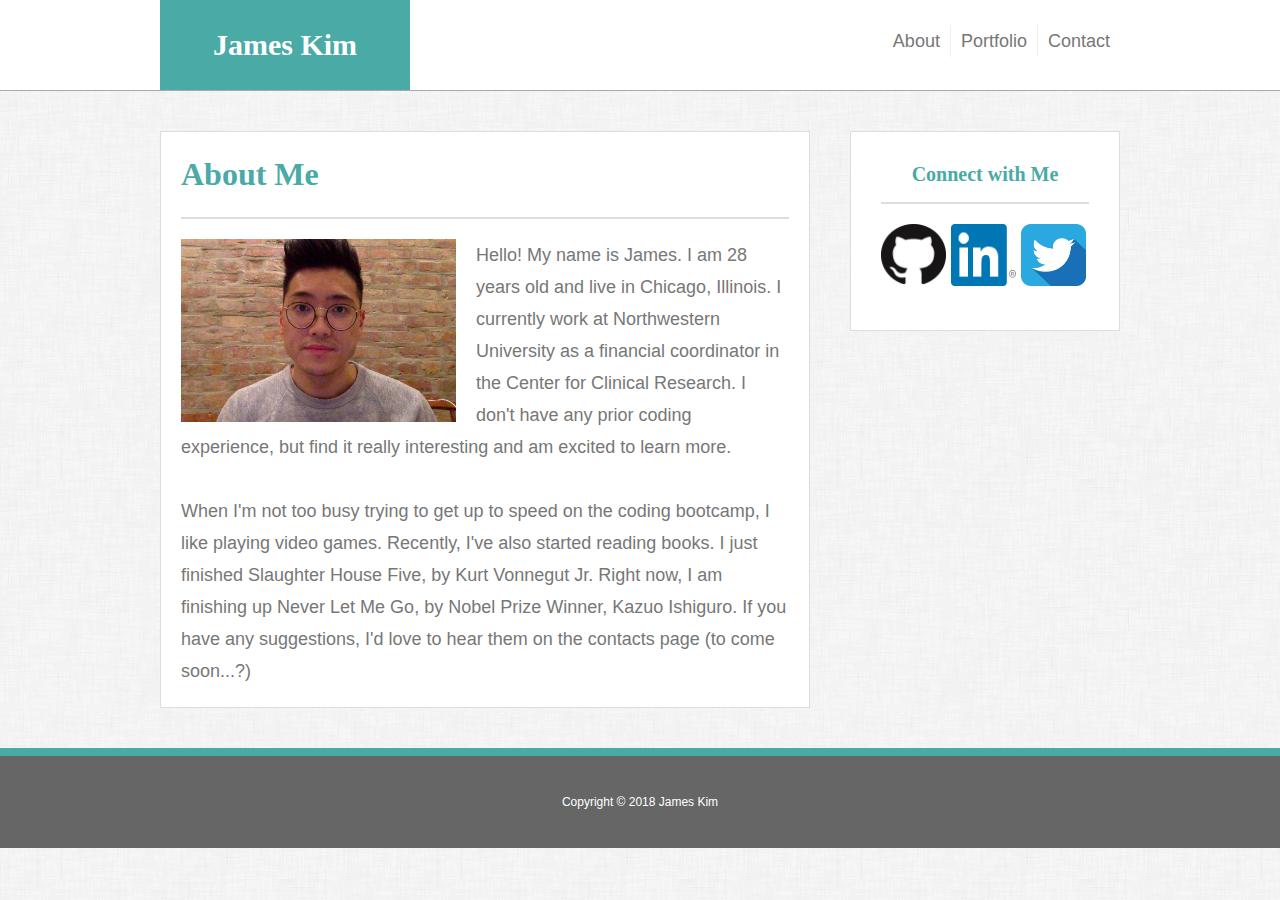
<file: index.html>
<!DOCTYPE html>
<html lang="en-us">

<head>
    <meta charset="UTF-8" name="viewport" content="width=device-width, initial-scale=1.0">
    <title>My Portfolio</title>
    <link rel="stylesheet" type="text/css" href="./assets/css/reset.css">
    <link rel="stylesheet" type="text/css" href="./assets/css/style.css">
</head>

<body>

    <header class="main-header">
        <div class="container">
            <div class="logo">
                <a href="index.html" class="name">James Kim</a>
            </div>
            <nav>
                <ul>
                    <li><a href="index.html">About</a></li>
                    <li><a href="portfolio.html">Portfolio</a></li>
                    <li><a href="contact.html">Contact</a></li>
                </ul>
            </nav>
        </div>
    </header>

    <div class="container2">
        <section class="main-section">
            <h1>About Me</h1>
            <img src="./assets/images/me.jpg" class="image" alt="James Kim">
            <p>Hello! My name is James. I am 28 years old and live in Chicago, Illinois. I currently work at Northwestern University as a financial coordinator in the Center for Clinical Research. I don't have any prior coding experience, but find it really interesting and am excited to learn more.</p>
            <br>
            <p>When I'm not too busy trying to get up to speed on the coding bootcamp, I like playing video games. Recently, I've also started reading books. I just finished <i>Slaughter House Five</i>, by Kurt Vonnegut Jr. Right now, I am finishing up <i>Never Let Me Go</i>, by Nobel Prize Winner, Kazuo Ishiguro. If you have any suggestions, I'd love to hear them on the contacts page (to come soon...?) </p>
        </section>

        <section class="sidebar">
            <div class="media">
                <h2>Connect with Me</h2>
                <a href="https://github.com/jskim25"><img src="./assets/images/GitHub-Mark-64px.png" class="social" alt="GitHub"></a>
                <a href="https://www.linkedin.com/in/jameskim09/"><img src="./assets/images/In-2C-66px-R.png" class="social" alt="LinkedIn"></a>
                <a href="https://twitter.com/jomskim"><img src="./assets/images/if_twitter_252077.png" class="social" alt="Twitter"></a>
            </div>
        </section>
    </div>

    <footer>
        <div class="container3">
            Copyright &copy; 2018 James Kim
        </div>
    </footer>

</body>
</html>
</file>
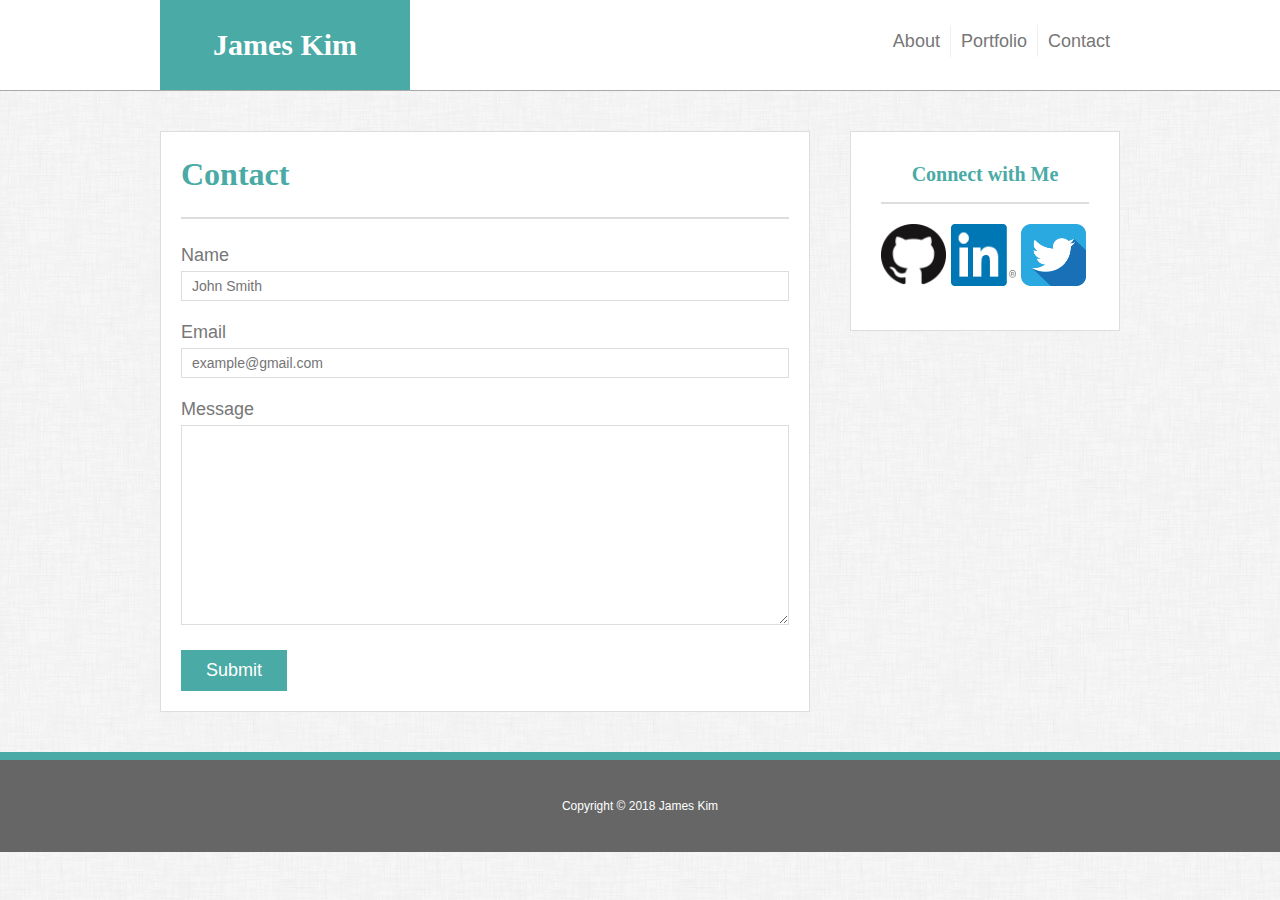
<file: contact.html>
<!DOCTYPE html>
<html lang="en-us">

<head>
    <meta charset="UTF-8" name="viewport" content="width=device-width, initial-scale=1.0">
    <title>Contact</title>
    <link rel="stylesheet" type="text/css" href="./assets/css/reset.css">
    <link rel="stylesheet" type="text/css" href="./assets/css/style.css">
</head>

<body>

    <header class="main-header">
        <div class="container">
            <div class="logo">
                <a href="index.html" class="name">James Kim</a>
            </div>
            <nav>
                <ul>
                    <li><a href="index.html">About</a></li>
                    <li><a href="portfolio.html">Portfolio</a></li>
                    <li><a href="contact.html">Contact</a></li>
                </ul>
            </nav>
        </div>
    </header>

    <div class="container2">
        <section class="main-section">
            <h1>Contact</h1>
            <form class="contact-form">
                <ul>
                    <li>
                        <label for="name">Name</label>
                        <input type="text" id="name" name="name" placeholder="John Smith" required="required">
                    </li>
                    <li>
                        <label for="Email">Email</label>
                        <input type="email" id="email" name="name" placeholder="example@gmail.com" required="required">
                    </li>
                    <li>
                        <label for="message">Message</label>
                        <textarea id="message" name="message" required="required"></textarea>
                    </li>
                </ul>
                <input type="submit">
            </form>

        </section>

        <section class="sidebar">
            <div class="media">
                <h2>Connect with Me</h2>
                <a href="https://github.com/jskim25"><img src="./assets/images/GitHub-Mark-64px.png" class="social" alt="GitHub"></a>
                <a href="https://www.linkedin.com/in/jameskim09/"><img src="./assets/images/In-2C-66px-R.png" class="social" alt="LinkedIn"></a>
                <a href="https://twitter.com/jomskim"><img src="./assets/images/if_twitter_252077.png" class="social" alt="Twitter"></a>
            </div>
        </section>
    </div>

    <footer>
        <div class="container3">
            Copyright &copy; 2018 James Kim
        </div>
    </footer>

</body>

</html>
</file>
<file: assets/css/style.css>
/**
 * Week 1 Homework (recommended assignment)
 **/

* {
    box-sizing: border-box;
}

body {
    background-image: url("./../images/dust_scratches.png");
    font-family: 'Arial', 'Helvetica Neue', Helvetica, sans-serif;
    line-height: 32px;
    font-size: 18px;
    color: #777777;
}

.container, .container2, .container3 {
    width: 100%;
    height: 100%;
    max-width: 960px;
    margin: 0 auto;
}

h1, h2, p {
    margin-bottom: 20px;
}

p:last-child {
    margin-bottom: 0;
}

/* index.html */
/* header */

.main-header {
    border-bottom: 1.5px solid darkgrey;
    background-color: #ffffff;
    width: 100%;
}

.container {
    display: flex;
    justify-content: space-between;
    background-color: #ffffff;
}

.logo {
    width: 250px;
    height: 90px;
    line-height: 90px;
    background-color: #4aaaa5;
    text-align: center;
}

.name {
    color: #ffffff;
    text-decoration: none;
    font-family: Georgia, Times, "Times New Roman", serif;
    font-size: 30px;
    font-weight: bold;
}

nav ul {
    display: flex;
    flex-direction: row;
    margin-top: 25px;
}

nav li {
    border-left: 1px solid #efefef;
}

nav a {
    text-decoration: none;
    color: #777777;
    padding: 10px;
}

nav li:first-child {
    border-left: none;
}

/* main content */

.container2 {
    display: flex;
    justify-content: space-between;
}

h1 {
    color: #4aaaa5;
    font-family: Georgia, Times, "Times New Roman", serif;
    font-size: 32px;
    font-weight: bold;
    border-bottom: 2px solid #dddddd;
    margin-bottom: 20px;
    padding-bottom: 20px;
    line-height: 45px;
    text-align: left;
}

.main-section {
    width: 100%;
    max-width: 650px;
    background-color: #ffffff;
    margin-top: 40px;
    margin-bottom: 40px;
    padding: 20px;
    border: 1px solid #dddddd;
}

.image {
    float: left;
    margin-right: 20px;
    width: 275px;
    height: auto;
}

p {
    margin-bottom: 0;
}

/* sidebar */

h2 {
    text-align: center;
    color: #4aaaa5;
    font-family: Georgia, Times, "Times New Roman", serif;
    font-size: 20px;
    font-weight: bold;
    border-bottom: 2px solid #dddddd;
    margin-bottom: 15px;
    padding-bottom: 15px;
    line-height: 25px;
}

.sidebar {
    background-color: #ffffff;
    width: 100%;
    max-width: 270px;
    padding: 30px;
    margin-top: 40px;
    border: 1px solid #dddddd;
    line-height: 20px;
    height: 200px;
}

.social {
    width: 65px;
    height: 62px;
    margin-top: 5px;
    margin-bottom: 5px;
}

/* footer */

footer {
    background-color: #666666;
    color: #ffffff;
    font-size: 12px;
    border-top: 8px solid #4aaaa5;
    padding: 30px 0;
    width: 100%;
    text-align: center;
    clear: both;
}

/* contact html */

label, input[type=text], input[type=email], textarea {
    width: 100%;
    display: flex;
}

input[type=text], input[type=email], textarea {
    height: 30px;
    padding: 0 10px;
    font-size: 14px;
    border: 1px solid #dddddd;
}

.contact-form ul {
    margin-bottom: 25px;
}

.contact-form li {
    margin-bottom: 15px;
}

textarea {
    height: 200px;
}

input[type=submit] {
    font-size: 18px;
    color: #ffffff;
    background-color: #4aaaa5;
    border: 0 none;
    padding: 10px 25px;
}

/* portfolio html */

.project-container {
    display: flex; 
    align-content: space-between; 
    flex-direction: row; 
    flex-wrap: wrap;
}

.project img {
    width: 100%;
    border: 0px none;
    padding: 5px;
}

.project {
    position: relative;
    width: 274px;
}

h3 {
    font-family: Georgia, Times, "Times New Roman", serif;
    color: #ffffff;
    background-color: #4aaaa5;
    font-weight: bold;
    position: absolute;
    width: 100%;
    padding: 5px;
    bottom: 30px;
    line-height: 40px;
    text-align: center;
}

/* media queries */

@media only screen and (max-width: 980px) {
    .container, .container2, .container3 {
        max-width: 768px;
        padding: 0 20px;
    }

    .main-section {
        max-width: 420px;
    }

    .image {
        width: 100%;
        margin-bottom: 20px;
    }

    .project {
        width: 100%;
    }
}

@media only screen and (max-width: 768px) {
    .container, .container2, .container {
        max-width: 640px;
    }

    .container2 {
        display: flex;
        flex-wrap: wrap;
    }

    .main-section {
        max-width: 100%;
        margin-bottom: 0px;
    }

    .image {
        width: 50%;
    }

    .sidebar {
        max-width: 100%;
        margin-bottom: 40px;
    }

    .project {
        width: 50%;
    }
}

@media only screen and (max-width: 640px) {
    .container {
        display: flex;
        flex-direction: column;
    }

    .logo {
        width: 100vw;
        margin-left: -20px;
    }

    nav ul {
        display: flex;
        justify-content: space-around;
    }

    nav li {
        margin-bottom: 15px;
        padding-left: 10px;
    }

    .image {
        width: 100%;
    }

    .project {
        width: 100%;
    }
}
</file>
